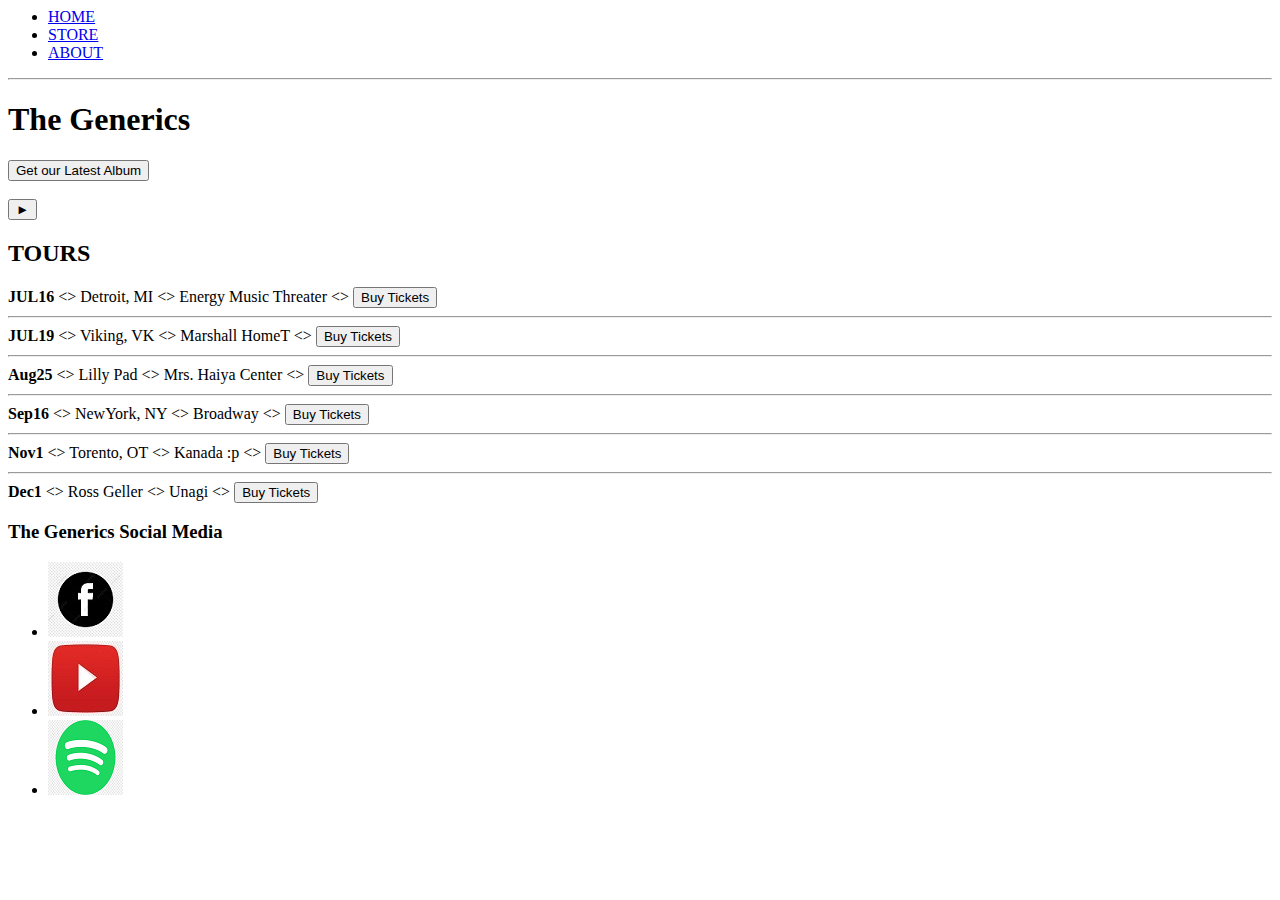
<file: index.html>
<html lang="en">
<head>
    <meta charset="UTF-8">
    <meta name="viewport" content="width=device-width, initial-scale=1.0">
    <title>HOME</title>
</head>
<body>
    <header>
        <nav>
            <ul>
                <li><a href="index.html">HOME</a></li>
                <li><a href="store.html">STORE</a></li>
                <li><a href="about.html">ABOUT</a></li>
            </ul>
        </nav>
        <hr>
        <h1>The Generics</h1>
        <button>Get our Latest Album</button>
        <br>
        <br>
        <!--TODO: Suitable Backgroung Image-->
        <button>&#9658</button>
    </header>
    <section>
        <h2>TOURS</h2>
        <div>
            <div>
                <strong>JUL16</strong> 
                &lt;&gt;
                <span>Detroit, MI</span> 
                &lt;&gt; 
                <span>Energy Music Threater</span>
                &lt;&gt;
                <button type="button">Buy Tickets </button> 
                <hr>
            </div>
            <div>
                <strong>JUL19</strong> 
                &lt;&gt;
                <span>Viking, VK</span> 
                &lt;&gt; 
                <span>Marshall HomeT</span>
                &lt;&gt;
                <button type="button">Buy Tickets </button> 
                <hr>
            </div>
            <div>
                <strong>Aug25</strong> 
                &lt;&gt;
                <span>Lilly Pad</span> 
                &lt;&gt; 
                <span>Mrs. Haiya Center</span>
                &lt;&gt;
                <button type="button">Buy Tickets </button> 
                <hr>
            </div>
            <div>
                <strong>Sep16</strong> 
                &lt;&gt;
                <span>NewYork, NY</span> 
                &lt;&gt; 
                <span>Broadway</span>
                &lt;&gt;
                <button type="button">Buy Tickets </button> 
                <hr>
            </div>
            <div>
                <strong>Nov1</strong> 
                &lt;&gt;
                <span>Torento, OT</span> 
                &lt;&gt; 
                <span>Kanada :p</span>
                &lt;&gt;
                <button type="button">Buy Tickets </button> 
                <hr>
            </div>
            <div>
                <strong>Dec1</strong> 
                &lt;&gt;
                <span>Ross Geller</span> 
                &lt;&gt; 
                <span>Unagi</span>
                &lt;&gt;
                <button type="button">Buy Tickets </button> 
            
            </div>
        </div>
    </section>
    <footer>
        <h3>The Generics Social Media</h3>
        <ul>
            <li><a href="https://www.youtube.com/"><img src="Images/fb.jpg" alt="FB"></a></li>
            <li><a href="https://www.facebook.com/"><img src="Images/ut.jpg" alt="YouTube"></a></li>
            <li><a href="https://www.spotify.com/bd/why-not-available/"><img src="Images/spotify.png" alt="spotify"></a></li>
        </ul>
    </footer>
</body>
</html>
</file>
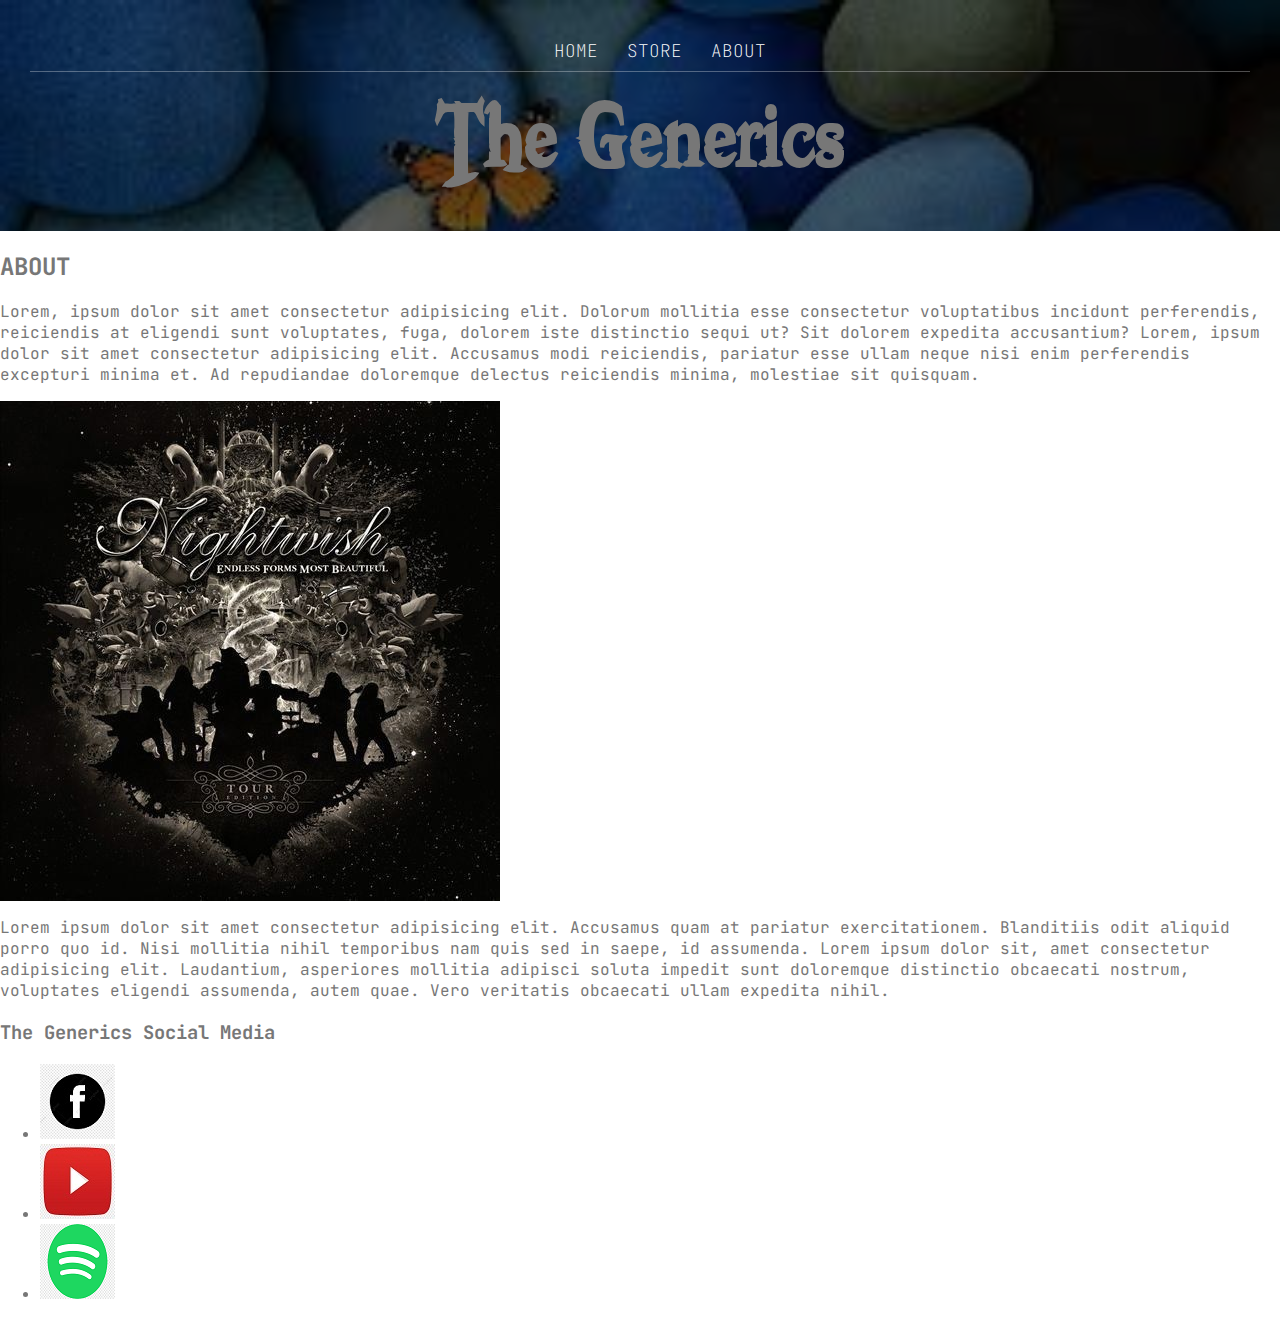
<file: about.html>
<html lang="en">
<head>
    <meta charset="UTF-8">
    <meta name="viewport" content="width=device-width, initial-scale=1.0">
    <link rel="stylesheet" href="style.css">
    <title>About</title>
</head>
<body>
    <header class="main-header">
        <nav class="nav main-nav">
            <ul>
                <li><a href="index.html">HOME</a></li>
                <li><a href="store.html">STORE</a></li>
                <li><a href="about.html">ABOUT</a></li>
            </ul>
        </nav>
        
        <h1 class="band-name band-name-large">The Generics</h1>
    </header>
    <section>
        <h2>ABOUT</h2>
        <p>
            Lorem, ipsum dolor sit amet consectetur adipisicing elit. Dolorum mollitia esse consectetur voluptatibus incidunt perferendis, reiciendis at eligendi sunt voluptates, fuga, dolorem iste distinctio sequi ut? Sit dolorem expedita accusantium?
            Lorem, ipsum dolor sit amet consectetur adipisicing elit. Accusamus modi reiciendis, pariatur esse ullam neque nisi enim perferendis excepturi minima et. Ad repudiandae doloremque delectus reiciendis minima, molestiae sit quisquam.
        </p>
        <img src="Images/Band.jpg" alt="Not Found">
        <p>
            Lorem ipsum dolor sit amet consectetur adipisicing elit. Accusamus quam at pariatur exercitationem. Blanditiis odit aliquid porro quo id. Nisi mollitia nihil temporibus nam quis sed in saepe, id assumenda.
            Lorem ipsum dolor sit, amet consectetur adipisicing elit. Laudantium, asperiores mollitia adipisci soluta impedit sunt doloremque distinctio obcaecati nostrum, voluptates eligendi assumenda, autem quae. Vero veritatis obcaecati ullam expedita nihil.
            
        </p>
    </section>
    <footer>
        <h3>The Generics Social Media</h3>
        <ul>
            <li><a href="https://www.youtube.com/" target="_blank"><img src="Images/fb.jpg" alt="FB"></a></li>
            <li><a href="https://www.facebook.com/"><img src="Images/ut.jpg" alt="YouTube"></a></li>
            <li><a href="https://www.spotify.com/bd/why-not-available/"><img src="Images/spotify.png" alt="spotify"></a></li>
        </ul>
    </footer>
</body>
</html>
</file>
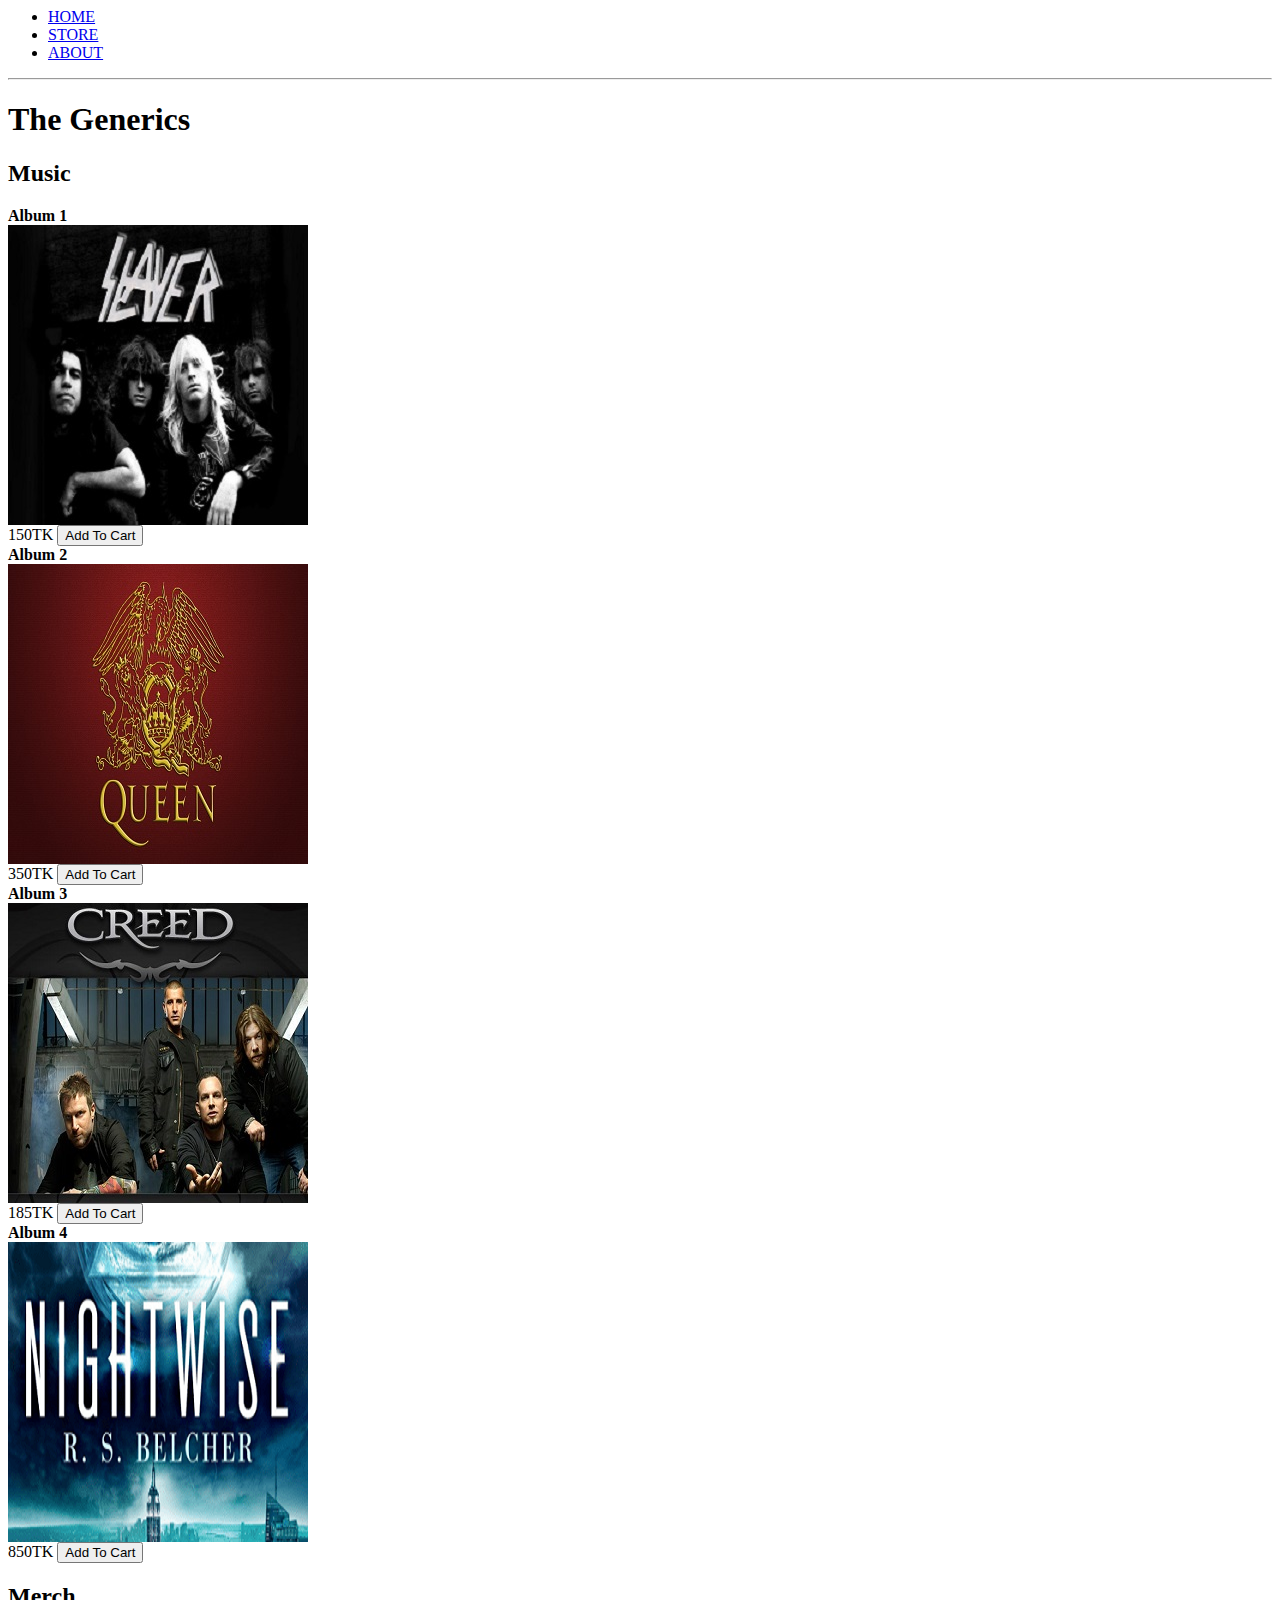
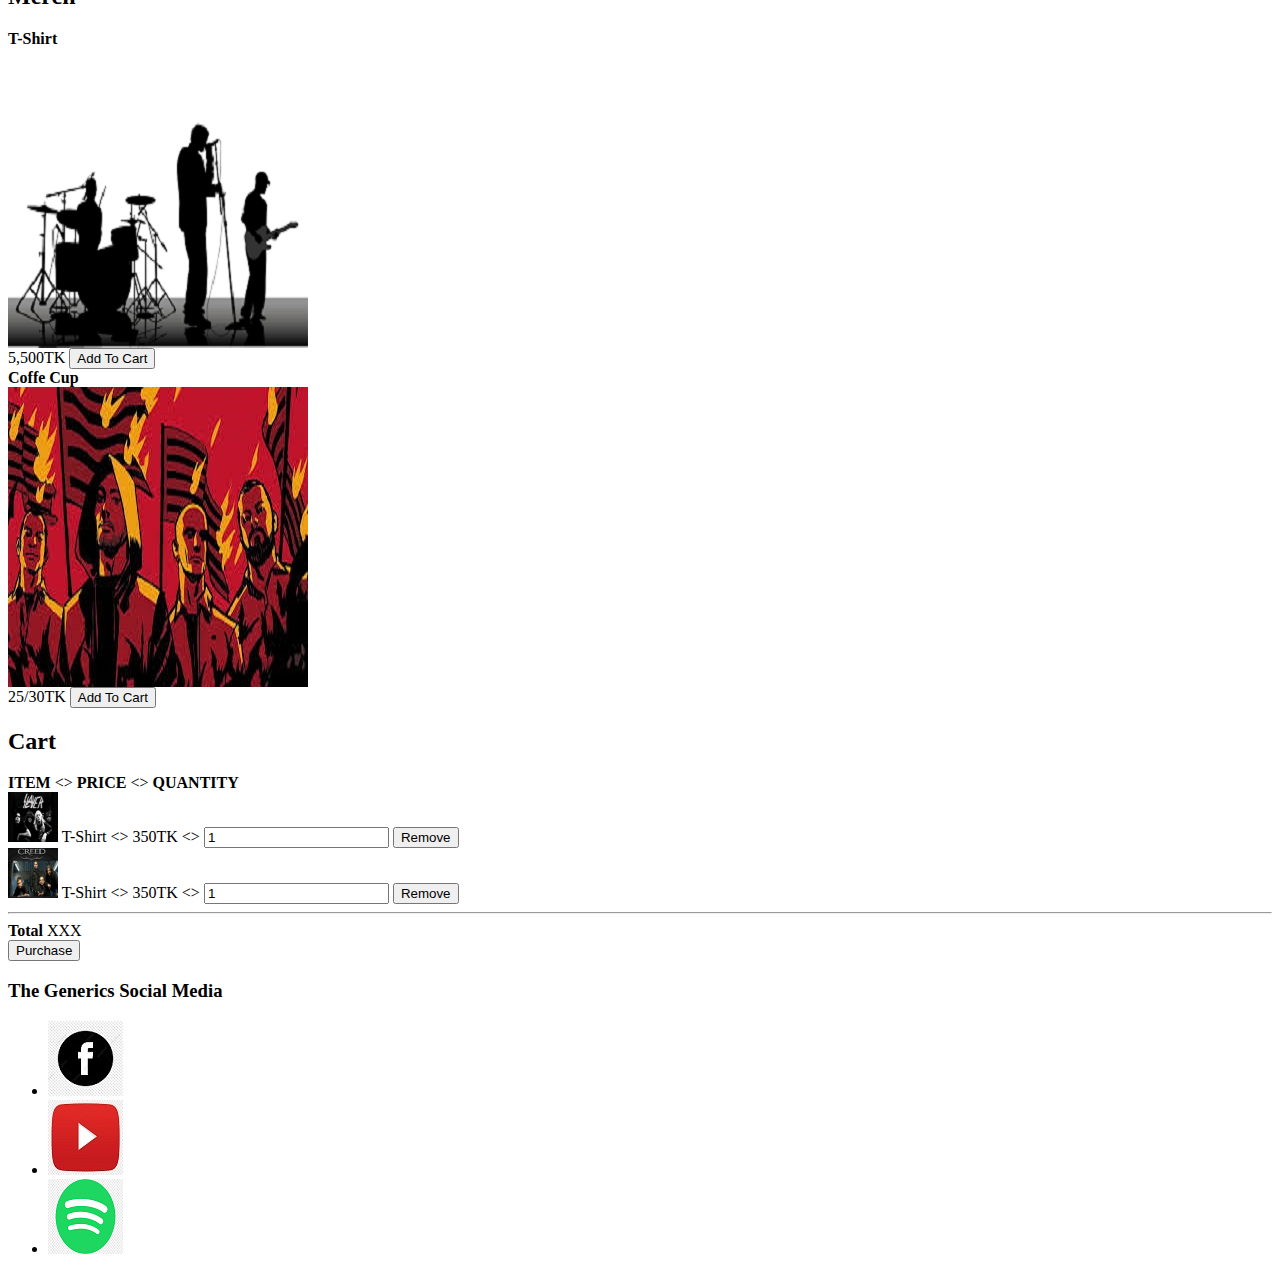
<file: store.html>
<html lang="en">
<head>
    <meta charset="UTF-8">
    <meta name="viewport" content="width=device-width, initial-scale=1.0">
    <title>STORE</title>
</head>
<body>
    <header>
        <nav>
            <ul>
                <li><a href="index.html">HOME</a></li>
                <li><a href="store.html">STORE</a></li>
                <li><a href="about.html">ABOUT</a></li>
            </ul>
        </nav>
        <hr>
        <h1>The Generics</h1>
    </header>

    <section>
        <h2>Music</h2>
        <div>
            <div>
                <strong>Album 1</strong>
            </div>
            <img src="/Images/Album1.jpg" alt="">
            <div>
                <span>150TK</span>
                <button role="button">Add To Cart</button>
            </div>
        </div>
        <div>
            <div>
                <strong>Album 2</strong>
            </div>
            <img src="/Images/Album2.jpg" alt="">
            <div>
                <span>350TK</span>
                <button role="button">Add To Cart</button>
            </div>
        </div>    
        <div>
            <div>
                <strong>Album 3</strong>
            </div>
            <img src="/Images/Album3.jpg" alt="">
            <div>
                <span>185TK</span>
                <button role="button">Add To Cart</button>
            </div>
        </div>    
        <div>
            <div>
                <strong>Album 4</strong>
            </div>
            <img src="/Images/Album4.png" alt="">
            <div>
                <span>850TK</span>
                <button role="button">Add To Cart</button>
            </div>
        </div>        
            
    </section>

    <section>
        <h2>Merch</h2>
        <div>
            <div>
                <strong>T-Shirt</strong>
            </div>
            <img src="/Images/M1.png" alt="">
            <div>
                <span>5,500TK</span>
                <button role="button">Add To Cart</button>
            </div>
        </div>        
        <div>
            <div>
                <strong>Coffe Cup</strong>
            </div>
            <img src="/Images/M2.jpg" alt="">
            <div>
                <span>25/30TK</span>
                <button role="button">Add To Cart</button>
            </div>
        </div>        

    </section>
    <section>
        <h2>Cart</h2>
        <div>
            <strong>ITEM</strong>
            &lt;&gt; 
            <strong>PRICE</strong>
            &lt;&gt; 
            <strong>QUANTITY</strong>
        </div>
        <div>
            <img src="/Images/Album1.jpg" alt="" width="50" height="50">
            <span>T-Shirt</span>
            &lt;&gt;
            <span>350TK</span>
            &lt;&gt;
            <input type="number" value="1">
            <button role="button">Remove</button>
        </div>
        <div>
            <img src="/Images/Album3.jpg" alt="" width="50" height="50">
            <span>T-Shirt</span>
            &lt;&gt;
            <span>350TK</span>
            &lt;&gt;
            <input type="number" value="1">
            <button role="button">Remove</button>
        </div>
        <hr>
        <div>
            <strong>Total</strong>
            <span>XXX</span>
        </div>
        <div>
            <button role="button">Purchase</button>
        </div>

    </section>
    <footer>
        <h3>The Generics Social Media</h3>
        <ul>
            <li><a href="https://www.youtube.com/"><img src="Images/fb.jpg" alt="FB"></a></li>
            <li><a href="https://www.facebook.com/"><img src="Images/ut.jpg" alt="YouTube"></a></li>
            <li><a href="https://www.spotify.com/bd/why-not-available/"><img src="Images/spotify.png" alt="spotify"></a></li>
        </ul>
    </footer>
</body>
</html>
</file>
<file: style.css>
@import url('https://fonts.googleapis.com/css2?family=JetBrains+Mono:ital,wght@0,400;1,200&family=Raleway:ital,wght@0,200;0,900;1,300&display=swap');

@font-face {
    font-family: "Booter - Zero Zero";
    src: url("Fonts/Booter\ -\ Zero\ Zero.woff"),
         url("Fonts/Booter\ -\ Zero\ Zero.woff2")    
}

* {
    box-sizing: border-box;
    font-family: JetBrains Mono;
    color: #777777;
}
html, body{
    margin: 0;
    padding: 0;
}

.main-nav{
    text-align: center;
    font-size: 1.1em;
    font-weight: lighter;
    border-bottom: 1px solid rgba(255, 255, 255, 0.3);
}

.nav li {
    display: inline;
}

.nav a{
    display: inline-block;
    padding: 0.5em;
    color: white;
    text-decoration: none;
}

.nav a:hover{
    background-color: rgba(255, 255, 255, 0.3);
}

.nav ul {
    margin: 0;
}

.main-header{
    background-color: rgba(0, 0, 0, 0.6);
    background-image: url("Images/HeaderBG.jpg");
    background-blend-mode: multiply;
    background-size: cover;
    padding: 30px;
}

.band-name {
    text-align: center;
    margin: 0;
    font-size: 8em;
    font-family: "Booter - Zero Zero"
}
</file>
